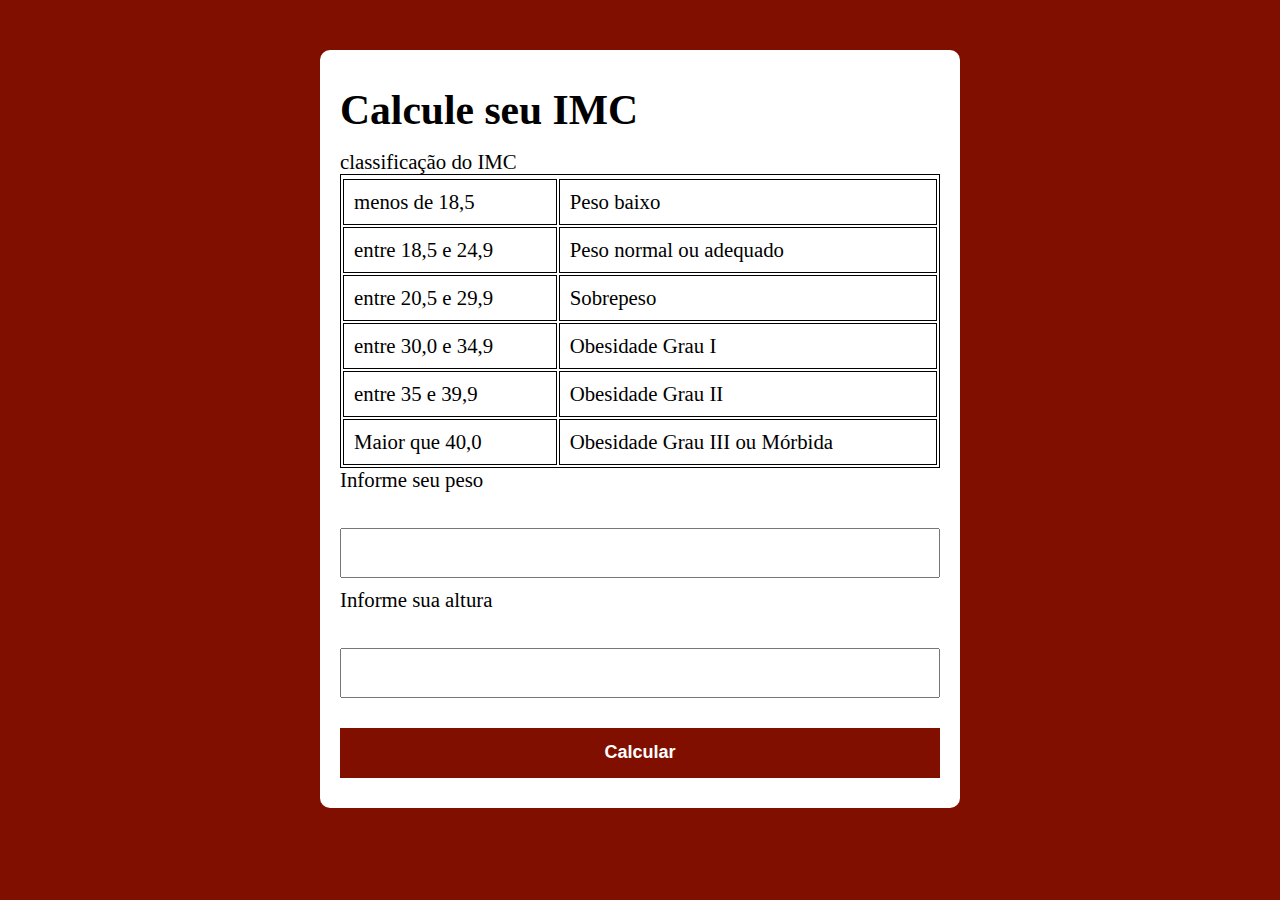
<file: index.html>
<!DOCTYPE html>
<html lang="pt-br">

<head>
    <meta charset="UTF-8">
    <meta http-equiv="X-UA-Compatible" content="IE=edge">
    <meta name="viewport" content="width=device-width, initial-scale=1.0">
    <link rel="stylesheet" href="/assets/css/style.css">
    <title>Modelo</title>
</head>

<body>
    <section class="container">
        <h1>Calcule seu IMC</h1>

        <table>

            <tr>
                <thead>classificação do IMC</thead>
                <td>menos de 18,5 </td>
                <td>Peso baixo</td>
            </tr>

            <tr>
                <td>entre 18,5 e 24,9 </td>
                <td>Peso normal ou adequado</td>
            </tr>

            <tr>
                <td>entre 20,5 e 29,9 </td>
                <td>Sobrepeso</td>
            </tr>

            <tr>
                <td>entre 30,0 e 34,9 </td>
                <td>Obesidade Grau I</td>
            </tr>

            <tr>
                <td>entre 35 e 39,9</td>
                <td>Obesidade Grau II</td>
            </tr>

            <tr>
                <td>Maior que 40,0 </td>
                <td>Obesidade Grau III ou Mórbida</td>
            </tr>
        </table>



        <form id="form" action="GET">

            <label for="">Informe seu peso </label>
            <input type="text" id="peso">

            <label for="">Informe sua altura</label>
            <input type="text" id="altura">

            <button type="submit">Calcular</button>
        </form>

        <div class="resultado">
        </div>
    </section>
    <script src="/assets/js/main_prof.js"></script>
</body>

</html>
</file>
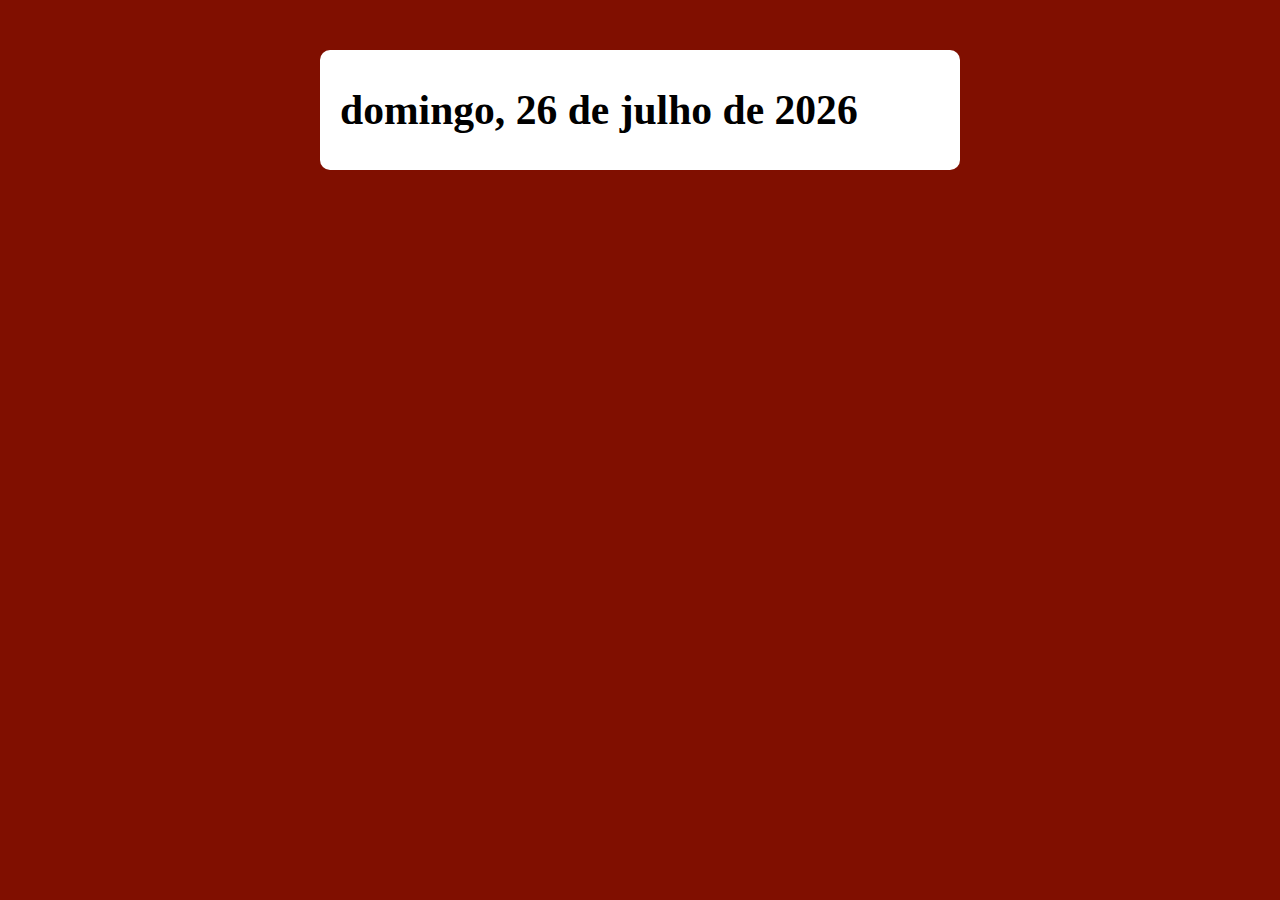
<file: exercicio02/index.html>
<!DOCTYPE html>
<html lang="pt-br">

<head>
    <meta charset="UTF-8">
    <meta http-equiv="X-UA-Compatible" content="IE=edge">
    <meta name="viewport" content="width=device-width, initial-scale=1.0">
    <link rel="stylesheet" href="/assets/css/style.css">
    <title>Modelo</title>
</head>

<body>
    <section class="container">
     <h1>Lorem ipsum dolor sit amet</h1>
    </section>
    <script src="/exercicio02/js/main.js"></script>
</body>

</html>
</file>
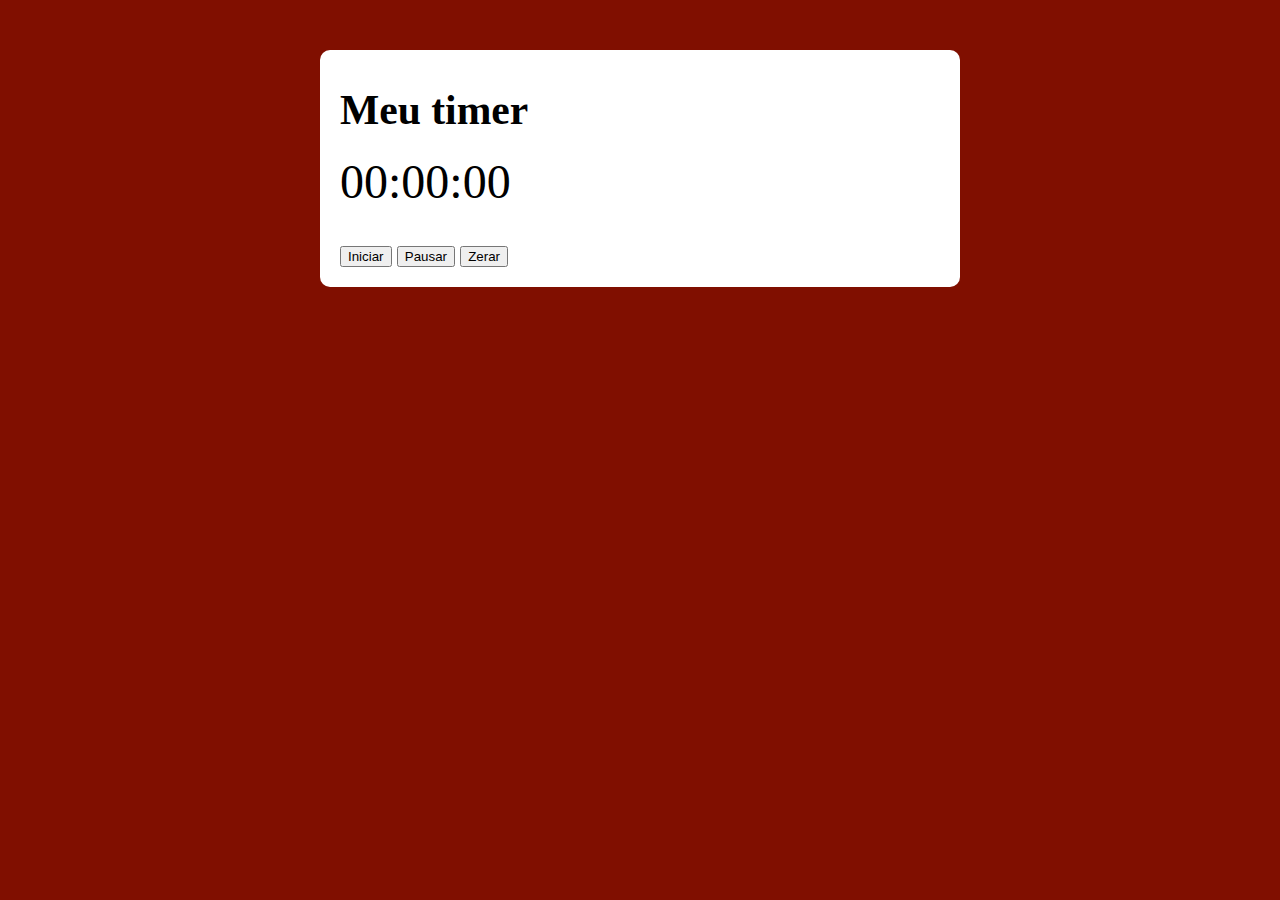
<file: exercicio04/index.html>
<!DOCTYPE html>
<html lang="pt-br">

<head>
    <meta charset="UTF-8">
    <meta http-equiv="X-UA-Compatible" content="IE=edge">
    <meta name="viewport" content="width=device-width, initial-scale=1.0">
    <link rel="stylesheet" href="/exercicio04/css/style.css">
    <title>Modelo</title>
</head>

<body>
    <section class="container">
     <h1>Meu timer</h1>
     <p class="relogio">00:00:00</p>
     <button class="iniciar">Iniciar</button>
     <button class="pausar">Pausar</button>
     <button class="zerar">Zerar</button>
    </section>
    <script src="/exercicio04/js/main_prof.js"></script>
</body>

</html>
</file>
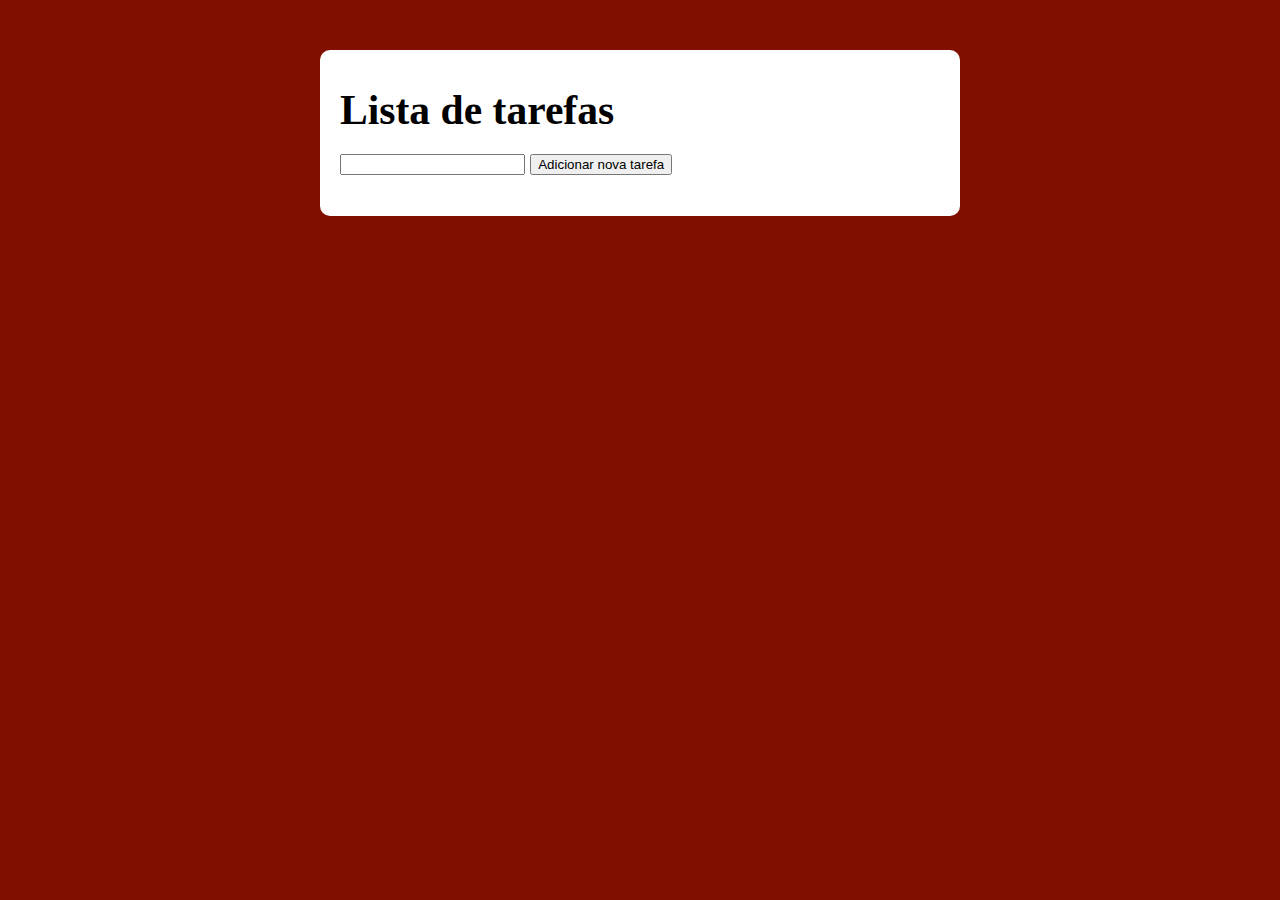
<file: exercicio05/index.html>
<!DOCTYPE html>
<html lang="pt-br">

<head>
    <meta charset="UTF-8">
    <meta http-equiv="X-UA-Compatible" content="IE=edge">
    <meta name="viewport" content="width=device-width, initial-scale=1.0">
    <link rel="stylesheet" href="/exercicio04/css/style.css">
    <title>Modelo</title>
</head>

<body>
    <section class="container">
     <h1>Lista de tarefas</h1>
     <p>
     <input type="text" class="input_tarefa" id="">
     <button type="submit" class="btn-tarefa">Adicionar nova tarefa</button>
     </p>
     <ul class="tarefas">

     </ul>
    </section>
    <script src="/exercicio05/js/main.js"></script>
</body>

</html>
</file>
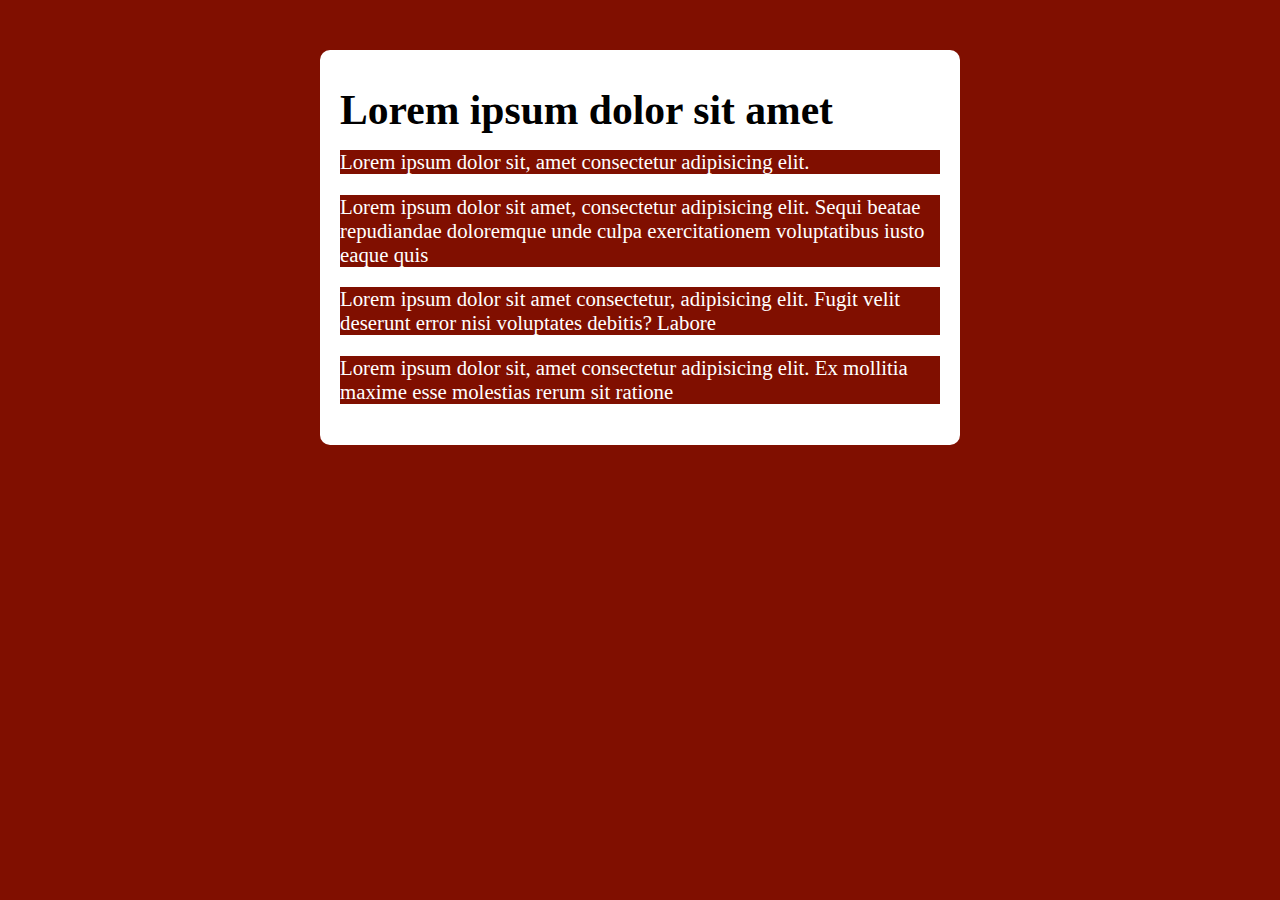
<file: exercicio03/assets/index.html>
<!DOCTYPE html>
<html lang="pt-br">

<head>
    <meta charset="UTF-8">
    <meta http-equiv="X-UA-Compatible" content="IE=edge">
    <meta name="viewport" content="width=device-width, initial-scale=1.0">
    <link rel="stylesheet" href="/exercicio03/assets/css/style.css">


<body>
    <section class="container">
        <h1>Lorem ipsum dolor sit amet </h1>
        <div class="paragrafo">
            <p>Lorem ipsum dolor sit, amet consectetur adipisicing elit.</p>
            <p>Lorem ipsum dolor sit amet, consectetur adipisicing elit. Sequi beatae repudiandae doloremque unde culpa exercitationem voluptatibus iusto eaque quis</p>
            <p>Lorem ipsum dolor sit amet consectetur, adipisicing elit. Fugit velit deserunt error nisi voluptates debitis? Labore </p>
            <p>Lorem ipsum dolor sit, amet consectetur adipisicing elit. Ex mollitia maxime esse molestias rerum sit ratione </p>
        </div>
    </section>
    <script src="/exercicio03/assets/js/main.js"></script>
</body>

</html>
</file>
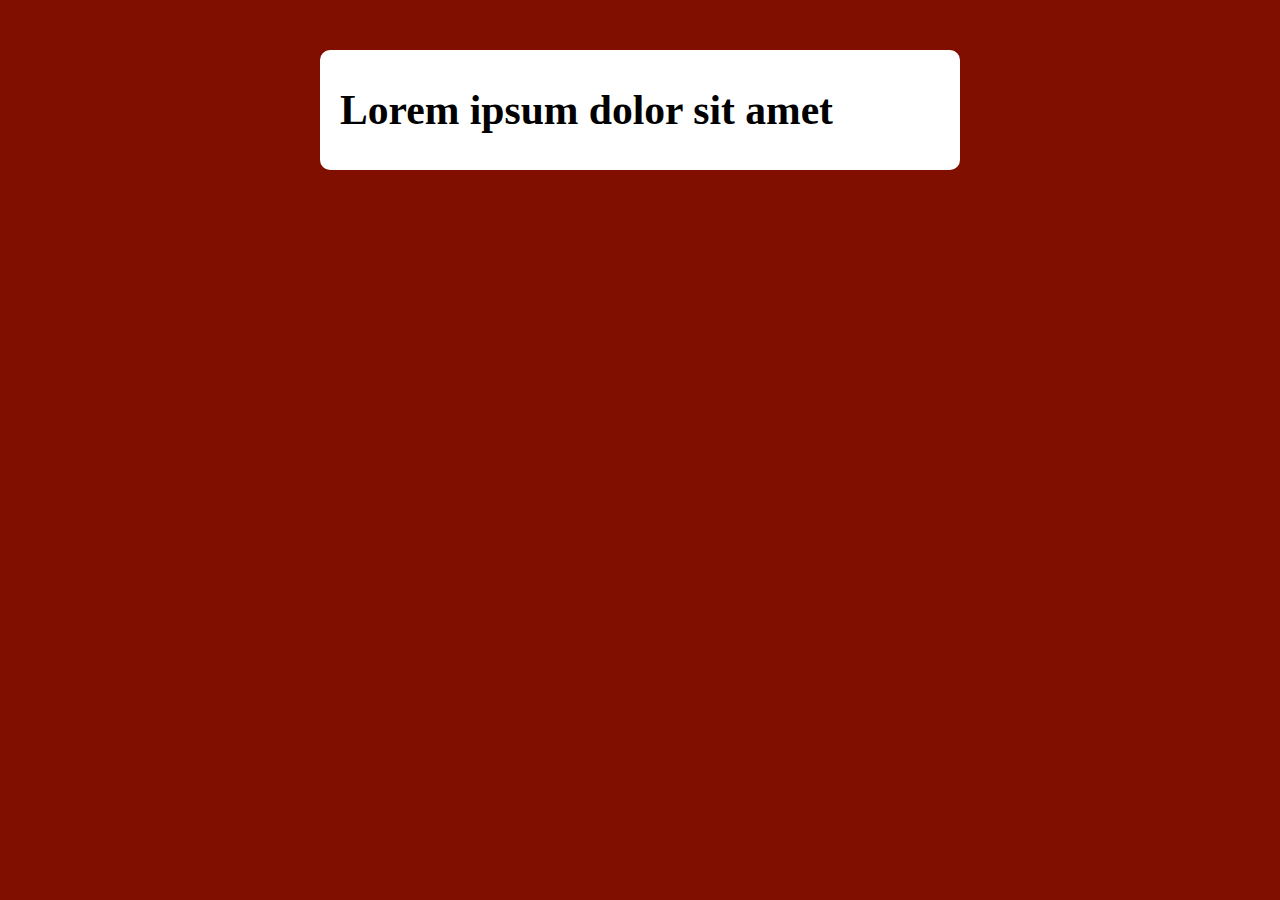
<file: aula.html>
<!DOCTYPE html>
<html lang="pt-br">

<head>
    <meta charset="UTF-8">
    <meta http-equiv="X-UA-Compatible" content="IE=edge">
    <meta name="viewport" content="width=device-width, initial-scale=1.0">
    <link rel="stylesheet" href="/exercicio01/assets/css/style.css">
    <title>Modelo</title>
</head>

<body>
    <section class="container">
     <h1>Lorem ipsum dolor sit amet </h1>
    </section>
    <script src="/js_aula/aula13.js"></script>
</body>

</html>
</file>
<file: assets/css/style.css>
:root {
    --primary-color: rgb(128, 15, 0);
    --primary-color-darker: rgb(65, 10, 2);
}


* {
    box-sizing: border-box;
    outline: 0;
}

body {
    margin: 0;
    padding: 0;
    background: var(--primary-color);
    font-size: 1.3rem;
    line-height: 1.5rem;
}

.container {
    max-width: 640px;
    margin: 50px auto;
    background: #fff;
    padding: 20px;
    border-radius: 10px;
}

form input, form label, form button {
    display: block;
    height: 50px;
    width: 100%;
    margin-bottom: 10px;
}

form input:focus {
    outline: 1px solid var(--primary-color);
}

form button {
    border: none;
    background: var(--primary-color);
    color: #fff;
    font-size: 18px;
    font-weight: bold;
    height: 50px;
    cursor: pointer ;
    margin-top: 30px;
}

form button:hover{
    background: var(--primary-color-darker);
}

table {
    border: 1px solid #000;
    width: 100%;
}

tr,td {
    border: 1px solid #000;
    padding: 10px;
}

.paragrafo_resultado {
    background: rgb(109, 255, 182);
    padding: 10px 20px;
}

.bad {
    background: rgb(255, 150, 150);
}
</file>
<file: exercicio04/css/style.css>
:root {
    --primary-color: rgb(128, 15, 0);
    --primary-color-darker: rgb(65, 10, 2);
}


* {
    box-sizing: border-box;
    outline: 0;
}

body {
    margin: 0;
    padding: 0;
    background: var(--primary-color);
    font-size: 1.3rem;
    line-height: 1.5rem;
}

.container {
    max-width: 640px;
    margin: 50px auto;
    background: #fff;
    padding: 20px;
    border-radius: 10px;
}

form input, form label, form button {
    display: block;
    height: 50px;
    width: 100%;
    margin-bottom: 10px;
}

form input:focus {
    outline: 1px solid var(--primary-color);
}

form button {
    border: none;
    background: var(--primary-color);
    color: #fff;
    font-size: 18px;
    font-weight: bold;
    height: 50px;
    cursor: pointer ;
    margin-top: 30px;
}

form button:hover{
    background: var(--primary-color-darker);
}

.relogio {
    font-size: 3rem;
}

.pausado {
    color: red;
}
</file>
<file: exercicio03/assets/css/style.css>
:root {
    --primary-color: rgb(128, 15, 0);
    --primary-color-darker: rgb(65, 10, 2);
}


* {
    box-sizing: border-box;
    outline: 0;
}

body {
    margin: 0;
    padding: 0;
    background: var(--primary-color);
    font-size: 1.3rem;
    line-height: 1.5rem;
}

.container {
    max-width: 640px;
    margin: 50px auto;
    background: #fff;
    padding: 20px;
    border-radius: 10px;
}

form input, form label, form button {
    display: block;
    height: 50px;
    width: 100%;
    margin-bottom: 10px;
}

form input:focus {
    outline: 1px solid var(--primary-color);
}

form button {
    border: none;
    background: var(--primary-color);
    color: #fff;
    font-size: 18px;
    font-weight: bold;
    height: 50px;
    cursor: pointer ;
    margin-top: 30px;
}

form button:hover{
    background: var(--primary-color-darker);
}

table {
    border: 1px solid #000;
    width: 100%;
}

tr,td {
    border: 1px solid #000;
    padding: 10px;
}

.paragrafo_resultado {
    background: rgb(109, 255, 182);
    padding: 10px 20px;
}

.bad {
    background: rgb(255, 150, 150);
}
</file>
<file: exercicio01/assets/css/style.css>
:root {
    --primary-color: rgb(128, 15, 0);
    --primary-color-darker: rgb(65, 10, 2);
}


* {
    box-sizing: border-box;
    outline: 0;
}

body {
    margin: 0;
    padding: 0;
    background: var(--primary-color);
    font-size: 1.3rem;
    line-height: 1.5rem;
}

.container {
    max-width: 640px;
    margin: 50px auto;
    background: #fff;
    padding: 20px;
    border-radius: 10px;
}

form input, form label, form button {
    display: block;
    height: 50px;
    width: 100%;
    margin-bottom: 10px;
}

form input:focus {
    outline: 1px solid var(--primary-color);
}

form button {
    border: none;
    background: var(--primary-color);
    color: #fff;
    font-size: 18px;
    font-weight: bold;
    height: 50px;
    cursor: pointer ;
    margin-top: 30px;
}

form button:hover{
    background: var(--primary-color-darker);
}

table {
    border: 1px solid #000;
    width: 100%;
}

tr,td {
    border: 1px solid #000;
    padding: 10px;
}

.paragrafo_resultado {
    background: rgb(109, 255, 182);
    padding: 10px 20px;
}

.bad {
    background: rgb(255, 150, 150);
}
</file>
